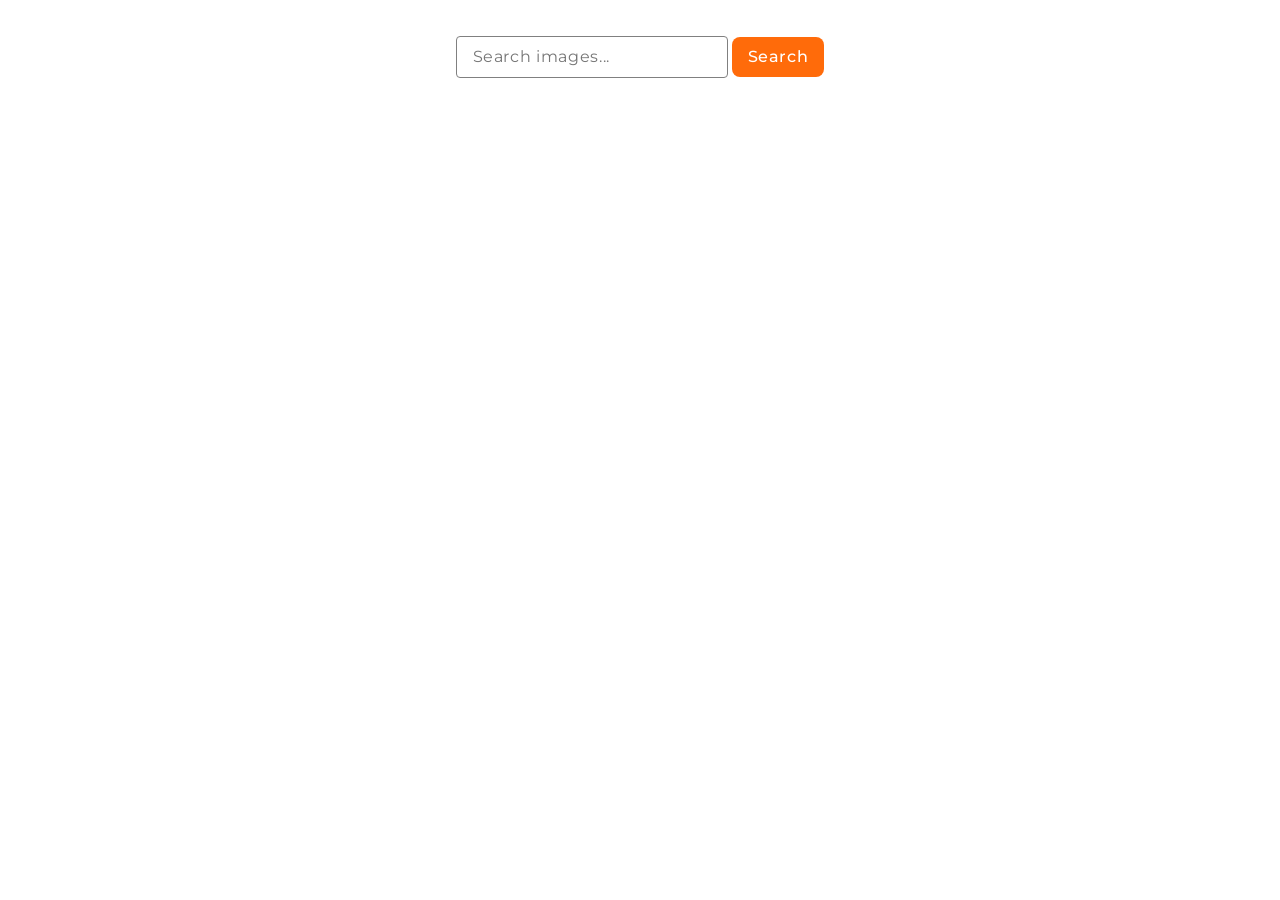
<file: src/index.html>
<!doctype html>
<html lang="en">
  <head>
    <meta charset="UTF-8" />
    <link rel="icon" type="image/svg+xml" href="/favicon.svg" />
    <meta name="viewport" content="width=device-width, initial-scale=1.0" />
    <title>Homework 12</title>
    <link rel="stylesheet" href="./css/styles.css" />
  </head>
  <body>
    <div class="container">
      <div class="wrapper">
        <form class="form">
          <label>
            <input
              class="input"
              type="text"
              name="search-text"
              placeholder="Search images..."
              required
            />
          </label>
          <button class="btn" type="submit">Search</button>
        </form>
      </div>

      <ul class="gallery"></ul>
      <span id="loader" class="loader hidden"></span>
      <div class="button-container">
        <button class="js-load-more btn hidden">Load more</button>
      </div>
    </div>
    <script type="module" src="./main.js"></script>
  </body>
</html>
</file>
<file: src/css/styles.css>
@import url('./reset.css');
@import url('./base.css');
@import url('./container.css');
@import url('./form.css');
@import url('./gallery.css');
</file>
